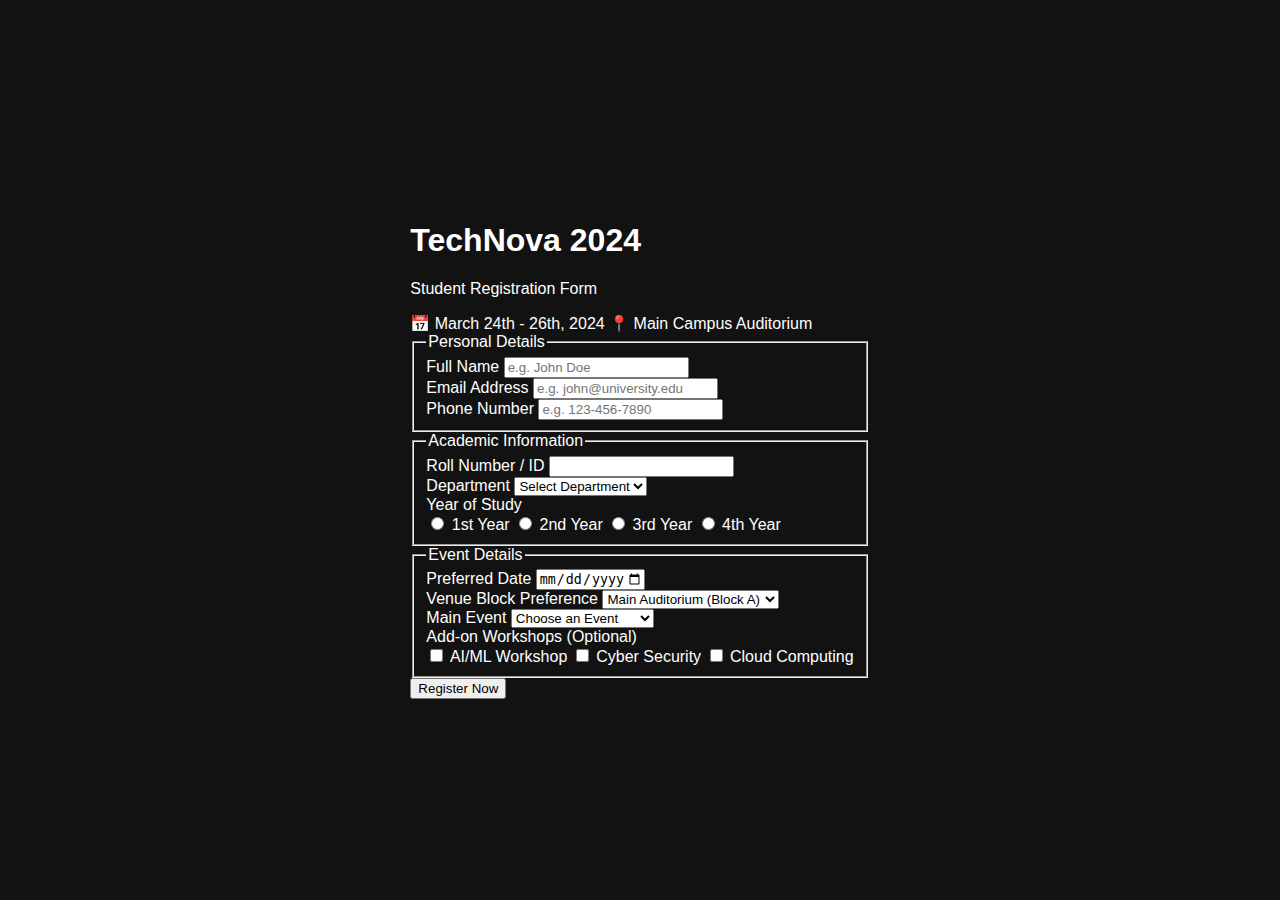
<file: event.html>
<!DOCTYPE html>
<html lang="en">
<head>
    <meta charset="UTF-8">
    <meta name="viewport" content="width=device-width, initial-scale=1.0">
    <title>College Event Registration</title>
    <link rel="stylesheet" href="style.css">
</head>
<body>

    <div class="main-container">
        <div class="form-header">
            <h1>TechNova 2024</h1>
            <p>Student Registration Form</p>
            <div class="event-info-banner">
                <span>📅 March 24th - 26th, 2024</span>
                <span>📍 Main Campus Auditorium</span>
            </div>
        </div>

        <form action="#" method="post" class="registration-form">
            
            <fieldset>
                <legend>Personal Details</legend>
                <div class="form-group">
                    <label for="fullname">Full Name</label>
                    <input type="text" id="fullname" name="fullname" placeholder="e.g. John Doe" required>
                </div>

                <div class="form-group">
                    <label for="email">Email Address</label>
                    <input type="email" id="email" name="email" placeholder="e.g. john@university.edu" required>
                </div>

                <div class="form-group">
                    <label for="phone">Phone Number</label>
                    <input type="tel" id="phone" name="phone" placeholder="e.g. 123-456-7890">
                </div>
            </fieldset>

            <fieldset>
                <legend>Academic Information</legend>
                <div class="row">
                    <div class="form-group">
                        <label for="rollno">Roll Number / ID</label>
                        <input type="text" id="rollno" name="rollno" required>
                    </div>

                    <div class="form-group">
                        <label for="dept">Department</label>
                        <select id="dept" name="dept" required>
                            <option value="">Select Department</option>
                            <option value="cs">Computer Science</option>
                            <option value="it">Information Tech</option>
                            <option value="ece">Electronics (ECE)</option>
                            <option value="mech">Mechanical</option>
                            <option value="civil">Civil</option>
                        </select>
                    </div>
                </div>

                <div class="form-group">
                    <label>Year of Study</label>
                    <div class="radio-group">
                        <label><input type="radio" name="year" value="1" required> 1st Year</label>
                        <label><input type="radio" name="year" value="2"> 2nd Year</label>
                        <label><input type="radio" name="year" value="3"> 3rd Year</label>
                        <label><input type="radio" name="year" value="4"> 4th Year</label>
                    </div>
                </div>
            </fieldset>

            <fieldset>
                <legend>Event Details</legend>
                
                <div class="row">
                    <div class="form-group">
                        <label for="event-date">Preferred Date</label>
                        <input type="date" id="event-date" name="event-date" min="2024-03-24" max="2024-03-26" required>
                    </div>
                    
                    <div class="form-group">
                        <label for="venue-pref">Venue Block Preference</label>
                        <select id="venue-pref" name="venue-pref">
                            <option value="audi-a">Main Auditorium (Block A)</option>
                            <option value="audi-b">Seminar Hall (Block B)</option>
                            <option value="open-ground">Open Grounds</option>
                        </select>
                    </div>
                </div>

                <div class="form-group">
                    <label for="event-main">Main Event</label>
                    <select id="event-main" name="event-main" required>
                        <option value="">Choose an Event</option>
                        <option value="hackathon">Coding Hackathon</option>
                        <option value="robotics">RoboWars</option>
                        <option value="debate">Open Debate</option>
                        <option value="gaming">eSports Tournament</option>
                    </select>
                </div>

                <div class="form-group">
                    <label>Add-on Workshops (Optional)</label>
                    <div class="checkbox-group">
                        <label><input type="checkbox" name="workshop" value="ai"> AI/ML Workshop</label>
                        <label><input type="checkbox" name="workshop" value="cyber"> Cyber Security</label>
                        <label><input type="checkbox" name="workshop" value="cloud"> Cloud Computing</label>
                    </div>
                </div>
            </fieldset>

            <button type="submit" class="submit-btn">Register Now</button>
        </form>
    </div>

</body>
</html>
</file>
<file: style.css>
:root {
    --primary: #1ed760; /* Neon Green */
    --dark-bg: #121212;
    --card-bg: #1e1e1e;
    --header-bg: #181818;
    --text-main: #ffffff;
    --text-muted: #b3b3b3;
    --bot-bubble: #282828;
    --user-bubble: #1ed760;
}

body {
    background-color: var(--dark-bg);
    font-family: 'Poppins', sans-serif;
    display: flex;
    justify-content: center;
    align-items: center;
    height: 100vh;
    margin: 0;
    color: var(--text-main);
}

.chat-wrapper {
    width: 95%;
    max-width: 450px;
    height: 85vh;
    background: var(--card-bg);
    border-radius: 25px;
    display: flex;
    flex-direction: column;
    box-shadow: 0 20px 50px rgba(0,0,0,0.5);
    border: 1px solid #333;
    overflow: hidden;
}

.chat-header {
    background: var(--header-bg);
    padding: 20px;
    border-bottom: 1px solid #333;
}

.coach-info {
    display: flex;
    align-items: center;
    gap: 15px;
}

.avatar-container {
    position: relative;
}

.bot-logo {
    width: 45px;
    height: 45px;
    filter: drop-shadow(0 0 5px var(--primary));
}

.status-dot {
    height: 12px;
    width: 12px;
    background-color: var(--primary);
    border-radius: 50%;
    position: absolute;
    bottom: 2px;
    right: 2px;
    border: 2px solid var(--header-bg);
}

.coach-info h1 {
    font-size: 18px;
    margin: 0;
}

.coach-info p {
    font-size: 11px;
    color: var(--primary);
    margin: 0;
    text-transform: uppercase;
    letter-spacing: 1px;
}

.chat-box {
    flex: 1;
    padding: 20px;
    overflow-y: auto;
    display: flex;
    flex-direction: column;
    gap: 15px;
    background-image: radial-gradient(#333 0.5px, transparent 0.5px); /* Subtle grid */
    background-size: 20px 20px;
}

.msg {
    padding: 14px 18px;
    border-radius: 20px;
    font-size: 14px;
    line-height: 1.6;
    max-width: 85%;
    animation: fadeIn 0.3s ease;
}

@keyframes fadeIn {
    from { opacity: 0; transform: translateY(10px); }
    to { opacity: 1; transform: translateY(0); }
}

.bot {
    background: var(--bot-bubble);
    color: var(--text-main);
    align-self: flex-start;
    border-bottom-left-radius: 5px;
    border: 1px solid #444;
}

.user {
    background: var(--user-bubble);
    color: #000;
    font-weight: 500;
    align-self: flex-end;
    border-bottom-right-radius: 5px;
    box-shadow: 0 4px 15px rgba(30, 215, 96, 0.3);
}

.chat-input-area {
    padding: 20px;
    background: var(--header-bg);
    display: flex;
    gap: 12px;
    align-items: center;
}

#user-input {
    flex: 1;
    background: #2a2a2a;
    border: 1px solid #444;
    border-radius: 30px;
    padding: 12px 20px;
    color: white;
    outline: none;
    transition: 0.3s;
}

#user-input:focus {
    border-color: var(--primary);
}

#send-btn {
    background: var(--primary);
    border: none;
    border-radius: 50%;
    width: 45px;
    height: 45px;
    cursor: pointer;
    display: flex;
    align-items: center;
    justify-content: center;
    transition: 0.3s;
}

#send-btn:hover {
    transform: scale(1.1);
    box-shadow: 0 0 15px var(--primary);
}

#send-btn svg { width: 20px; height: 20px; color: black; }

.status-dot {
    animation: pulse 2s infinite;
}

@keyframes pulse {
    0% { box-shadow: 0 0 0 0 rgba(30, 215, 96, 0.7); }
    70% { box-shadow: 0 0 0 10px rgba(30, 215, 96, 0); }
    100% { box-shadow: 0 0 0 0 rgba(30, 215, 96, 0); }
}
</file>
